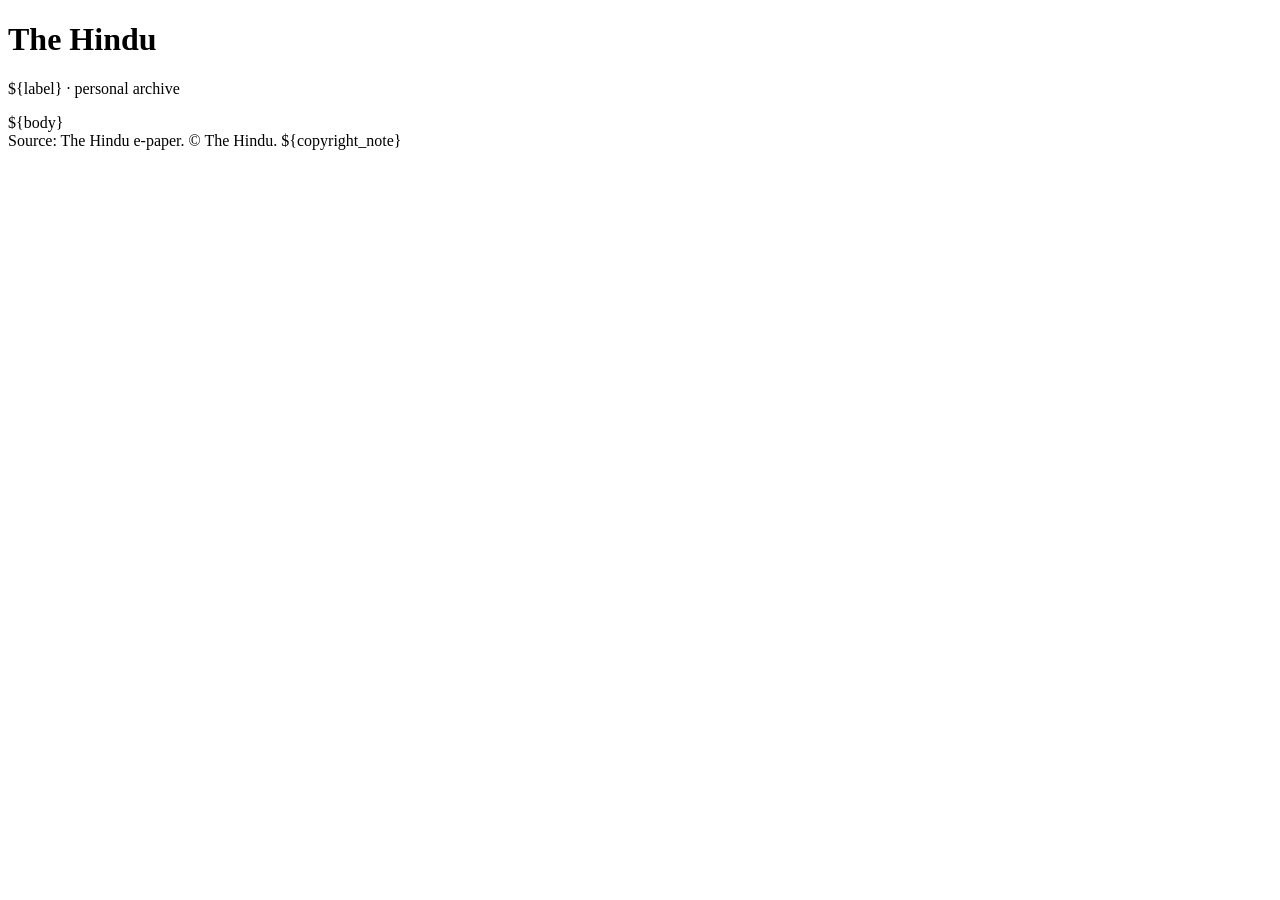
<file: newspapers/the_hindu/static/index.html>
<!doctype html><html lang="en"><head><meta charset="utf-8">
<meta name="viewport" content="width=device-width, initial-scale=1">
<title>The Hindu &ndash; ${label}</title><style>${css}</style></head><body>
<div class="masthead"><h1>The Hindu</h1><p>${label} &middot; personal archive</p></div>
${body}
<footer>Source: The Hindu e-paper. &copy; The Hindu. ${copyright_note}</footer></body></html>
</file>
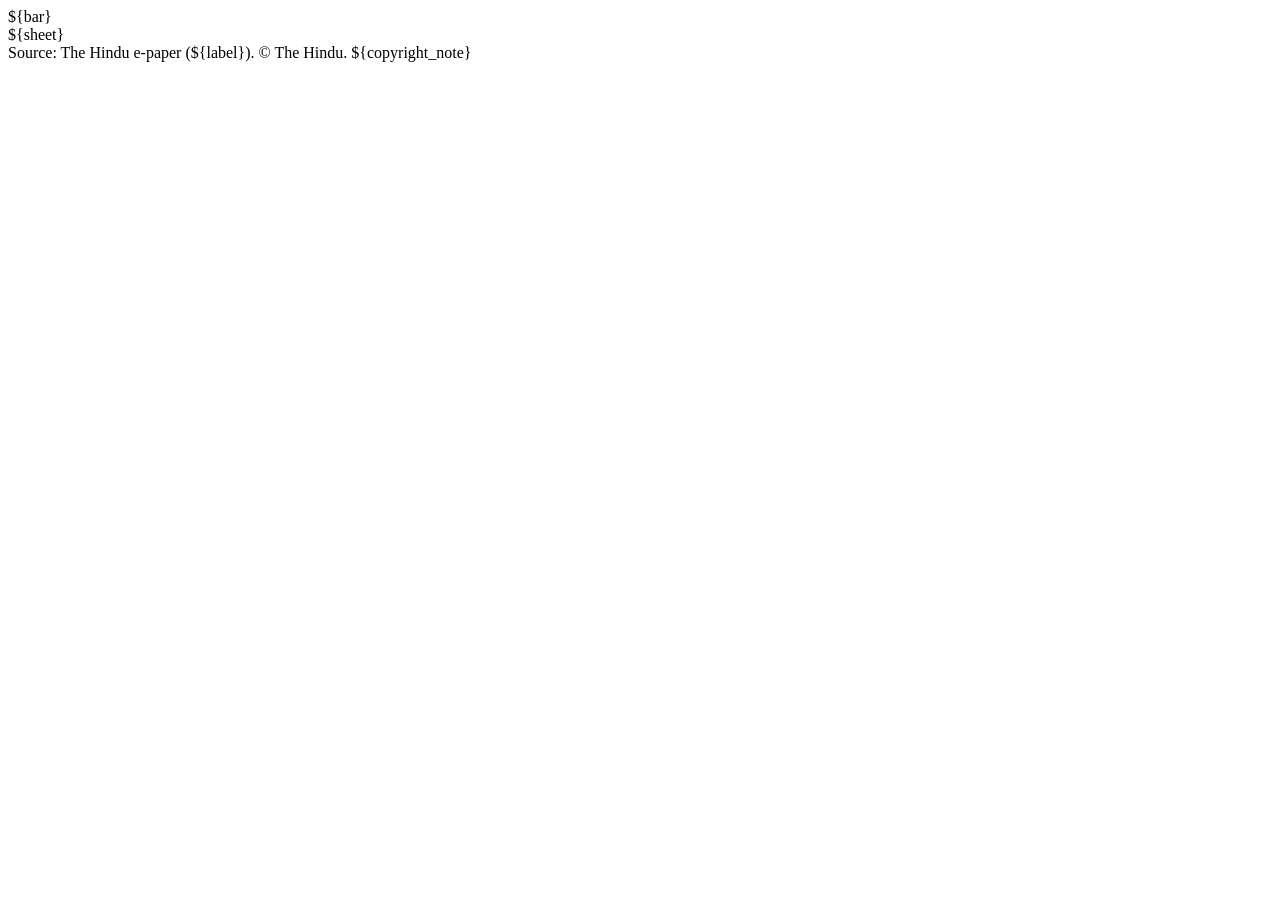
<file: newspapers/the_hindu/static/page.html>
<!doctype html><html lang="en"><head><meta charset="utf-8">
<meta name="viewport" content="width=device-width, initial-scale=1">
<title>Page ${pno} &ndash; The Hindu ${label}</title><style>${css}</style></head><body>
<div class="bar">${bar}</div>
<div class="wrap"><div class="sheet" id="sheet">
${sheet}
</div></div>
<footer>Source: The Hindu e-paper (${label}). &copy; The Hindu. ${copyright_note}</footer>
<script>window.PREV=${prev_json};window.NEXT=${next_json};${js}</script></body></html>
</file>
